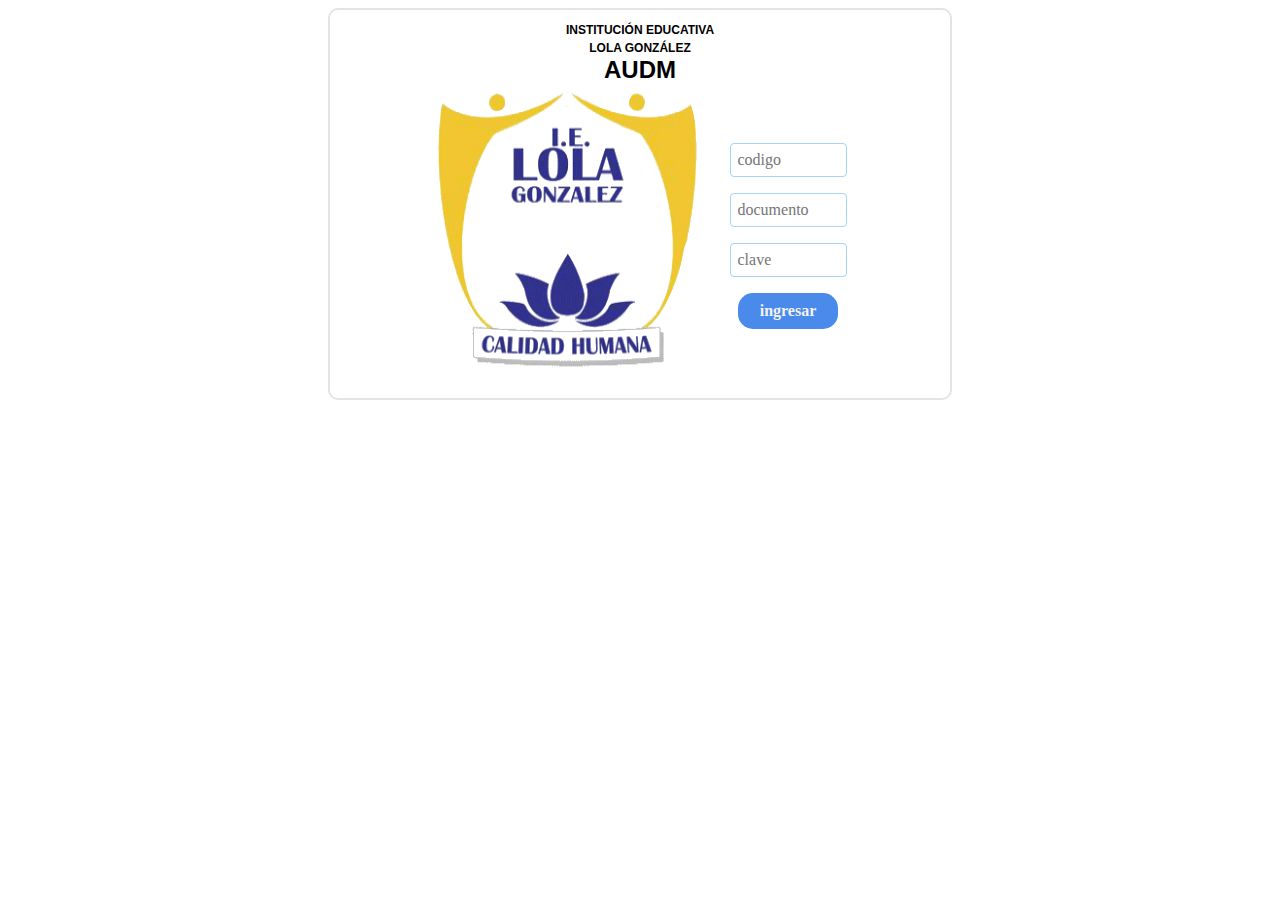
<file: pagina_html/html/Index.html>
<!DOCTYPE html>
<html>

<head>
    <meta charset='utf-8'>
    <meta http-equiv='X-UA-Compatible' content='IE=edge'>
    <title>AUDM</title>
    <meta name='viewport' content='width=device-width, initial-scale=1'>
    <link rel='stylesheet' type='text/css' media='screen' href='../css/style2.css'>
    <script src='../javascript/funciones.js'></script>
</head>

<body>
    <div class="campo_de_informacion">
        <div style="text-align: center;">
            <span class="texto1">
                INSTITUCIÓN EDUCATIVA
                <br>
                LOLA GONZÁLEZ
                <br>
            </span>
            <span class="titulo">
                AUDM
            </span>
        </div>
        <table width="407" align="center">
            <tbody>
                <tr>
                    <td>
                        <span><img src="../img/escudo.gif" width="292" height="294"></span>
                    </td>
                    <td>
                        <form id="formulario">
                            <div class="datos_usuario">
                                <input id="codigo" type="text" class="textbox" autocomplete="off" placeholder="codigo"
                                    size="9" value="">
                                <br>
                                <input id="documento" type="text" class="textbox" autocomplete="off"
                                    placeholder="documento" size="9" value="">
                                <br>
                                <input id="clave" type="password" class="textbox" autocomplete="off" placeholder="clave"
                                    size="9" value="">
                                <br>
                                <input id="boton" type="button" value="ingresar" onclick="validar()">
                            </div>
                    </td>
                </tr>
            </tbody>
        </table>
    </div>
</body>

</html>
</file>
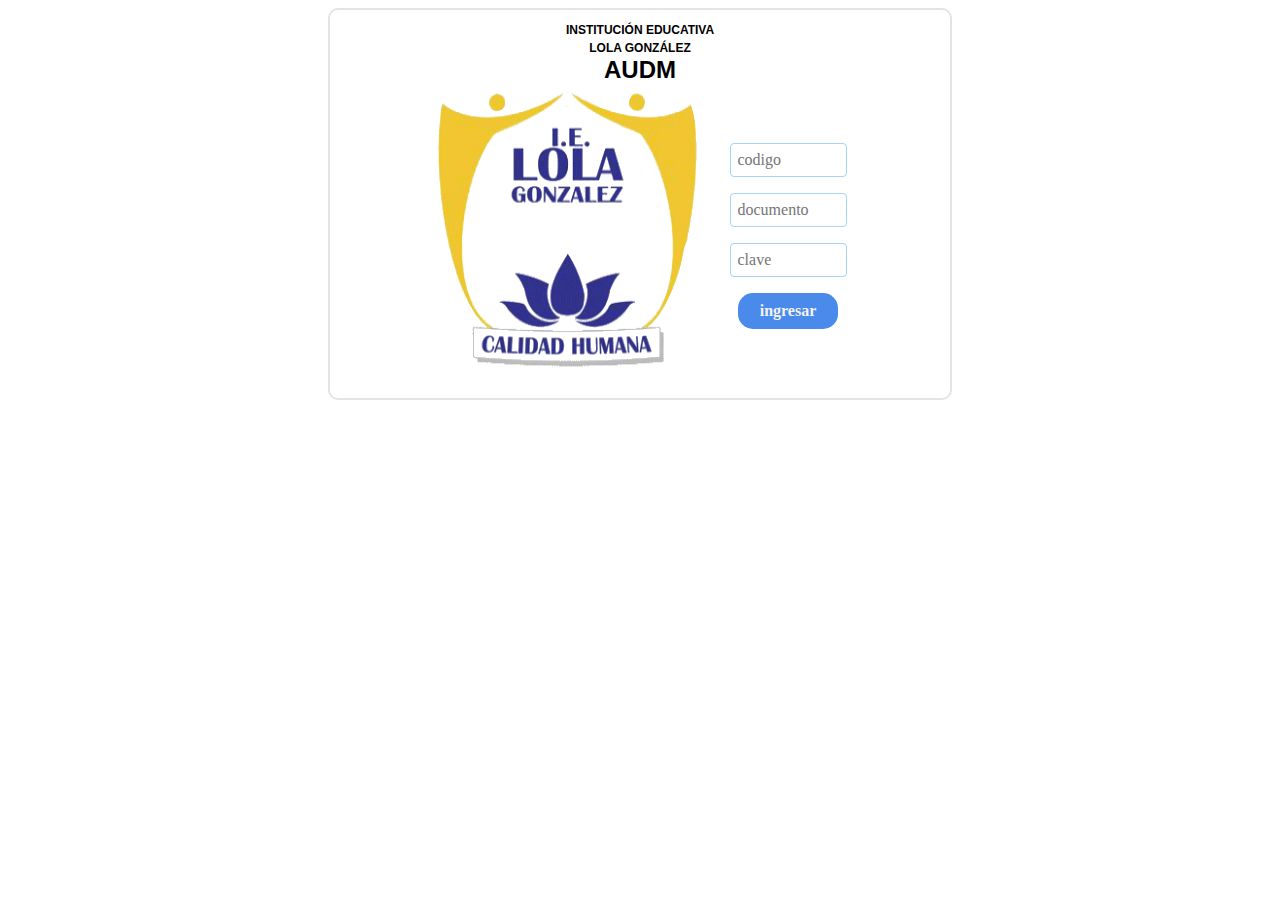
<file: pagina_html/html/ingreso.html>
<!DOCTYPE html>
<html>

<head>
    <meta charset='utf-8'>
    <meta http-equiv='X-UA-Compatible' content='IE=edge'>
    <title>AUDM</title>
    <meta name='viewport' content='width=device-width, initial-scale=1'>
    <link rel='stylesheet' type='text/css' media='screen' href='../css/style2.css'>
    <script src='../javascript/funciones.js'></script>
</head>

<body>
    <div class="campo_de_informacion">
        <div style="text-align: center;">
            <span class="texto1">
                INSTITUCIÓN EDUCATIVA
                <br>
                LOLA GONZÁLEZ
                <br>
            </span>
            <span class="titulo">
                AUDM
            </span>
        </div>
        <table width="407" align="center">
            <tbody>
                <tr>
                    <td>
                        <span><img src="../img/escudo.gif" width="292" height="294"></span>
                    </td>
                    <td>
                        <form id="formulario">
                            <div class="datos_usuario">
                                <input id="codigo" type="text" class="textbox" autocomplete="off" placeholder="codigo"
                                    size="9" value="">
                                <br>
                                <input id="documento" type="text" class="textbox" autocomplete="off"
                                    placeholder="documento" size="9" value="">
                                <br>
                                <input id="clave" type="password" class="textbox" autocomplete="off" placeholder="clave"
                                    size="9" value="">
                                <br>
                                <input id="boton" type="button" value="ingresar" onclick="validar()">
                            </div>
                    </td>
                </tr>
            </tbody>
        </table>
    </div>
</body>

</html>
</file>
<file: pagina_html/css/style2.css>
.campo_de_informacion {
    border: 2px solid #000000;
    -moz-border-radius: 10px;
    -webkit-border-radius: 10px;
    padding: 10px;
    background-color: rgba(255, 255, 255, 0.9);
    width: 600px;
    border-color: #E4E4E4;
    margin: 0 auto;
    top: 0;
    left: 0;
}

body {
    background-repeat: no-repeat;
    background-attachment: fixed;
    background-position: center;
    background-image: url(https://admin.lola.edu.co/utilidades/lola.jpg);
    background-size: 100%;
    background-size: cover;
    text-align: right;
}

.texto1 {
    font-family: Verdana, Geneva, sans-serif;
    font-size: 12px;
    font-weight: bold;
    font-style: normal;
}
.titulo{
    font-weight: bold;
    font-family: Verdana, Geneva, sans-serif;
    font-size: 24px;
    font-weight: bold;
    color: #000;
    text-align: center;
}

.datos_usuario{
    background-color:#FFF;border-radius: 20px 20px 20px 20px;
    -moz-border-radius: 20px 20px 20px 20px;
    -webkit-border-radius: 20px 20px 20px 20px;
    border: 13px solid #ffffff;
}

table {
    border: 0;
    border-collapse: separate;
    text-indent: initial;
    line-height: normal;
    font-weight: normal;
    font-size: medium;
    font-style: normal;
    color: -internal-quirk-inherit;
    text-align: center;
    border-spacing: 2px;
    white-space: normal;
    font-variant: normal;
}

.textbox {
    border: 1px solid #a6d3f9;
    background: #FFF;
    padding: 7px;
    border-radius: 4px;
    margin-bottom: 16px;
    font-family: 'calibri';
    font-size: 16px;
    color: #000;
}

input[type=button] {
    border: none;
    background: #498aeb;
    color: #f2f2f2;
    padding: 9px;
    font-size: 16px;
    font-family: 'calibri';
    font-weight: bold;
    border-radius: 15px;
    position: relative;
    width: 100px;
    cursor : pointer;
    transition: all 500ms ease;
}

img {
    overflow-clip-margin: content-box;
    overflow: clip;
}
</file>
